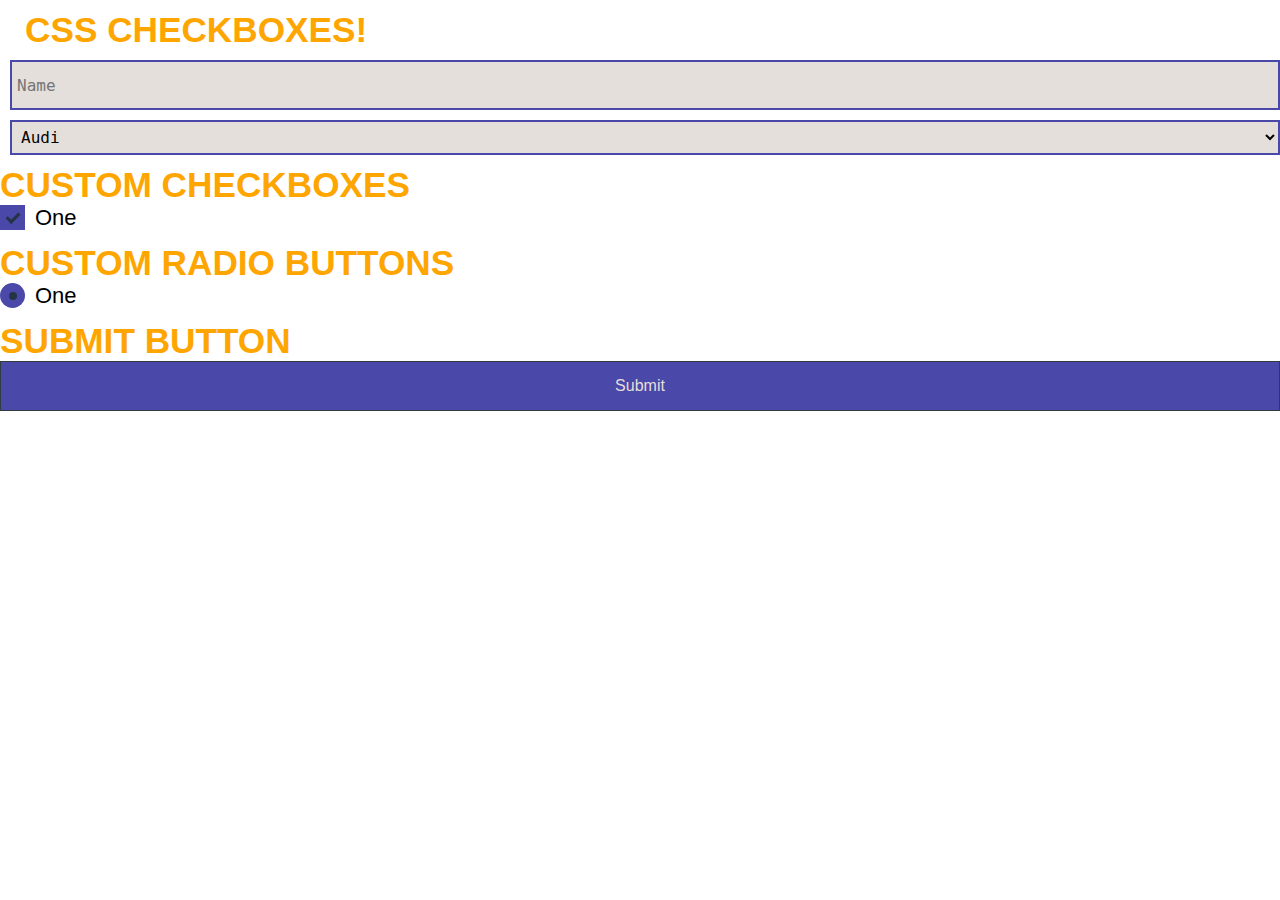
<file: demo.html>
<!DOCTYPE html>
<html>

<head>
    <meta http-equiv="content-type" content="text/html; charset=utf-8">
    <title>CSS Checkbox Demo from CSSCheckbox.com</title>
    <link rel="stylesheet" href="style/css/main.css" />
</head>

<body>

    <h1 style="margin:0; margin-top:10px; padding:0; padding-left:25px; padding-bottom:10px; font-family:sans-serif;">CSS Checkboxes!</h1>
    
    
    <input type="text" class="css-input" placeholder="Name">

    <select class="css-input">
		<option value="Volvo">Volvo</option>
		<option value="Saab">Saab</option>
		<option value="VW">VW</option>
		<option value="Audi" selected>Audi</option>
	</select>

    <h1>Custom Checkboxes</h1>
    <label class="container">One
	  <input type="checkbox" checked="checked">
	  <span class="checkmark"></span>
	</label>
 

    <h1>Custom Radio Buttons</h1>
    <label class="container">One
  <input type="radio" checked="checked" name="radio">
  <span class="checkradio"></span>
</label>



    <h1>Submit button</h1>
    <input class="btn" type="submit" value="Submit">


</body>

</html>
</file>
<file: style/css/main.css>
@charset "UTF-8";
/* ----- Variables -----*/
/*Colors*/
/*Fonts*/
/*Borders*/
/*Stuff*/
#reg-form {
  display: -webkit-box;
  display: -ms-flexbox;
  display: flex;
  -webkit-box-orient: vertical;
  -webkit-box-direction: normal;
      -ms-flex-direction: column;
          flex-direction: column;
}

.form-block {
  width: 100%;
  display: -webkit-box;
  display: -ms-flexbox;
  display: flex;
  -webkit-box-pack: center;
      -ms-flex-pack: center;
          justify-content: center;
}

/* text input field style */
input {
  height: 50px;
}

.css-input {
  border-width: 2px;
  border-style: solid;
  padding: 5px;
  font-size: 16px;
  background-color: #e4dfda;
  border-color: #4a48a9;
  color: #040403;
  /* box-shadow: 0px 0px 5px 0px rgba(50, 58, 66, .75); */
  font-family: monospace;
  text-shadow: -50px 0px 9px rgba(42, 42, 42, 0.1);
  margin-bottom: 10px;
  margin-left: 10px;
}

.css-input:focus {
  outline: none;
  -webkit-box-shadow: 0px 0px 5px 0px rgba(50, 58, 66, 0.75);
          box-shadow: 0px 0px 5px 0px rgba(50, 58, 66, 0.75);
}

/*this is just to organize the demo checkboxes*/
.css-input:hover {
  -webkit-box-shadow: 0px 0px 5px 0px rgba(50, 58, 66, 0.75);
          box-shadow: 0px 0px 5px 0px rgba(50, 58, 66, 0.75);
  -webkit-transition: 0.3s;
  transition: 0.3s;
}

input[type=checkbox].css-checkbox {
  position: absolute;
  z-index: -1000;
  left: -1000px;
  overflow: hidden;
  clip: rect(0 0 0 0);
  height: 1px;
  width: 1px;
  margin: -1px;
  padding: 0;
  border: 0;
}

input[type=checkbox].css-checkbox + label.css-label {
  padding-left: 41px;
  height: 36px;
  display: inline-block;
  line-height: 36px;
  background-repeat: no-repeat;
  background-position: 0 0;
  font-size: 36px;
  vertical-align: middle;
  cursor: pointer;
}

input[type=checkbox].css-checkbox:checked + label.css-label {
  background-position: 0 -36px;
}

label.css-label {
  background-image: url(http://csscheckbox.com/checkboxes/u/csscheckbox_5e67f778a4d9b72b5f87ea729418f5ce.png);
}

input[type=radio].css-checkbox {
  position: absolute;
  z-index: -1000;
  left: -1000px;
  overflow: hidden;
  clip: rect(0 0 0 0);
  height: 1px;
  width: 1px;
  margin: -1px;
  padding: 0;
  border: 0;
}

input[type=radio].css-checkbox + label.css-label {
  padding-left: 41px;
  height: 36px;
  display: inline-block;
  line-height: 36px;
  background-repeat: no-repeat;
  background-position: 0 0;
  font-size: 36px;
  vertical-align: middle;
  cursor: pointer;
}

input[type=radio].css-checkbox:checked + label.css-label {
  background-position: 0 -36px;
}

label.css-label {
  background-image: url(http://csscheckbox.com/checkboxes/u/csscheckbox_db90a821b8d1c3cc963948854fe8ce92.png);
}

label {
  margin-right: 20px;
}

/* checkbox style */
.container {
  display: block;
  position: relative;
  padding-left: 35px;
  margin-bottom: 12px;
  cursor: pointer;
  font-size: 22px;
  -webkit-user-select: none;
  -moz-user-select: none;
  -ms-user-select: none;
  user-select: none;
}

/* Hide the browser's default checkbox */
.container input {
  position: absolute;
  opacity: 0;
  cursor: pointer;
}

/* Create a custom checkbox */
.checkmark {
  position: absolute;
  top: 0;
  left: 0;
  height: 25px;
  width: 25px;
  background-color: #e4dfda;
}

/* On mouse-over, add a grey background color */
.container:hover input ~ .checkmark {
  background-color: #e4dfda;
}

/* When the checkbox is checked, add a blue background */
.container input:checked ~ .checkmark {
  background-color: #4a48a9;
}

/* Create the checkmark/indicator (hidden when not checked) */
.checkmark:after {
  content: "";
  position: absolute;
  display: none;
}

/* Show the checkmark when checked */
.container input:checked ~ .checkmark:after {
  display: block;
}

/* Style the checkmark/indicator */
.container .checkmark:after {
  left: 9px;
  top: 5px;
  width: 5px;
  height: 10px;
  border: solid #253444;
  border-width: 0 3px 3px 0;
  -webkit-transform: rotate(45deg);
  transform: rotate(45deg);
}

/* style radio buttons */
/* The container */
/* Hide the browser's default radio button */
.container input {
  position: absolute;
  opacity: 0;
  cursor: pointer;
}

/* Create a custom radio button */
.checkradio {
  position: absolute;
  top: 0;
  left: 0;
  height: 25px;
  width: 25px;
  background-color: #eee;
  border-radius: 50%;
}

/* On mouse-over, add a grey background color */
.container:hover input ~ .checkradio {
  background-color: #ccc;
}

/* When the radio button is checked, add a blue background */
.container input:checked ~ .checkradio {
  background-color: #4a48a9;
}

/* Create the indicator (the dot/circle - hidden when not checked) */
.checkradio:after {
  content: "";
  position: absolute;
  display: none;
}

/* Show the indicator (dot/circle) when checked */
.container input:checked ~ .checkradio:after {
  display: block;
}

/* Style the indicator (dot/circle) */
.container .checkradio:after {
  top: 9px;
  left: 9px;
  width: 8px;
  height: 8px;
  border-radius: 50%;
  background: white;
  background-color: #253444;
}

/* button style */
.btn {
  display: inline-block;
  font-weight: 400;
  text-align: center;
  white-space: nowrap;
  vertical-align: middle;
  -webkit-user-select: none;
  -moz-user-select: none;
  -ms-user-select: none;
  user-select: none;
  border: 1px solid transparent;
  padding: 0.375rem 0.75rem;
  font-size: 1rem;
  line-height: 1.5;
  /* border-radius: 0.25rem; */
  -webkit-transition: color 0.15s ease-in-out, background-color 0.15s ease-in-out, border-color 0.15s ease-in-out, -webkit-box-shadow 0.15s ease-in-out;
  transition: color 0.15s ease-in-out, background-color 0.15s ease-in-out, border-color 0.15s ease-in-out, -webkit-box-shadow 0.15s ease-in-out;
  transition: color 0.15s ease-in-out, background-color 0.15s ease-in-out, border-color 0.15s ease-in-out, box-shadow 0.15s ease-in-out;
  transition: color 0.15s ease-in-out, background-color 0.15s ease-in-out, border-color 0.15s ease-in-out, box-shadow 0.15s ease-in-out, -webkit-box-shadow 0.15s ease-in-out;
  color: #e4dfda;
  background-color: #4a48a9;
  border-color: #323a42;
}

.btn:hover {
  color: #e4dfda;
  background-color: #253444;
  border-color: #323a42;
  cursor: pointer;
}

.btn:focus {
  color: #fff;
  background-color: #323a42;
  border-color: #4a48a9;
}

.btn:not(:disabled):not(.disabled):active,
.btn:not(:disabled):not(.disabled).active,
.show > .btn.dropdown-toggle {
  color: #fff;
  background-color: #4a48a9;
  border-color: #323a42;
}

.btn:not(:disabled):not(.disabled):active:focus,
.btn:not(:disabled):not(.disabled).active:focus,
.show > .btn.dropdown-toggle:focus {
  -webkit-box-shadow: 0 0 0 0.2rem rgba(0, 123, 255, 0.5);
          box-shadow: 0 0 0 0.2rem rgba(0, 123, 255, 0.5);
}

* {
  margin: 0;
  padding: 0;
  -webkit-box-sizing: border-box;
          box-sizing: border-box;
}

body {
  font-family: "Lato", sans-serif;
  font-size: 1.1em;
}

main {
  letter-spacing: 2px;
}

/*text*/
a {
  text-decoration: none;
  color: #ffa500;
}

.content a::before {
  content: '🔗';
  font-size: 0.8em;
}

h1, h2, h3, h4, h5, h6 {
  font-family: "Hammersmith One", sans-serif;
}

h1 {
  font-size: 2em;
  text-transform: uppercase;
  color: #ffa500;
}

h1.pageTitle {
  font-size: 2.5em;
  text-transform: uppercase;
  color: #4a48a9;
}

strong {
  color: #ffa500;
}

.content {
  width: 80%;
  padding-right: 25px;
}

aside {
  width: 20%;
  background: #253444;
  padding: 25px;
  margin-bottom: auto;
}

section {
  margin: 50px 0;
}

.avatar-small {
  width: 50px;
  height: 50px;
  border: 2px solid #e4dfda;
}

.icon-small {
  width: 22px;
  height: 22px;
}

/*Slider*/
.slide1 {
  background-image: url(../../img/slider/overwatch.jpg);
}

.slide2 {
  background-image: url(../../img/slider/battlefront.jpg);
}

.slide3 {
  background-image: url(../../img/slider/fortnite.jpg);
}

.slide4 {
  background-image: url(../../img/slider/wow.jpg);
}

#slider {
  width: 100vw;
  height: 75vh;
  overflow: hidden;
  position: relative;
  margin: 0 auto;
  border-bottom: 5px solid #253444;
}

#slider .slides {
  display: -webkit-box;
  display: -ms-flexbox;
  display: flex;
  width: 400vw;
  height: 75vh;
  margin: 0;
  padding: 0;
}

#slider .slide {
  float: left;
  list-style-type: none;
  width: 100vw;
  height: 75vh;
  background-position: 50% 50%;
  background-size: cover;
}

.slide div {
  margin: 15% 20%;
  padding: .5em 3em .5em 1em;
  left: 10%;
  background-color: rgba(50, 50, 50, 0.4);
  width: 30%;
}

.slide div h2, .slide div h3, .slide div h4 {
  color: #ffa500;
  font-size: 5em;
  text-transform: uppercase;
}

.slide div span {
  color: #e4dfda;
  font-size: 130%;
  font-weight: bold;
}

.loading {
  position: absolute;
  width: 0px;
  background-color: rgba(200, 200, 200, 0.5);
  bottom: 0;
  height: 15px;
  left: 0;
  z-index: 999;
}

/* The Modal (background) */
.modal {
  display: none;
  position: fixed;
  z-index: 1;
  padding-top: 100px;
  left: 0;
  top: 0;
  width: 100%;
  height: 100%;
  overflow: auto;
  background-color: black;
  background-color: rgba(0, 0, 0, 0.4);
}

/* Modal Content */
.modal-content {
  background-color: #fefefe;
  margin: auto;
  padding: 20px;
  border: 1px solid #888;
  width: 80%;
}

/* The Close Button */
.close {
  color: #aaaaaa;
  float: right;
  font-size: 28px;
  font-weight: bold;
}

.close:hover,
.close:focus {
  color: #000;
  text-decoration: none;
  cursor: pointer;
}

/*Main Layout*/
body {
  display: -webkit-box;
  display: -ms-flexbox;
  display: flex;
  min-height: 100vh;
  -webkit-box-orient: vertical;
  -webkit-box-direction: normal;
      -ms-flex-direction: column;
          flex-direction: column;
}

header {
  display: -webkit-box;
  display: -ms-flexbox;
  display: flex;
  -webkit-box-align: center;
      -ms-flex-align: center;
          align-items: center;
  -webkit-box-pack: justify;
      -ms-flex-pack: justify;
          justify-content: space-between;
  padding: 25px;
  position: fixed;
  width: 100vw;
  z-index: 2;
  background: #fff;
  border-bottom: 5px solid #253444;
}

nav {
  height: 100%;
  margin-top: 7px;
}

nav ul {
  display: -webkit-box;
  display: -ms-flexbox;
  display: flex;
  -webkit-box-align: center;
      -ms-flex-align: center;
          align-items: center;
  list-style: none;
}

nav ul li a {
  height: 100%;
  width: 40px;
  margin: 0 25px;
  display: -webkit-box;
  display: -ms-flexbox;
  display: flex;
  -webkit-box-orient: vertical;
  -webkit-box-direction: normal;
      -ms-flex-direction: column;
          flex-direction: column;
  -webkit-box-align: center;
      -ms-flex-align: center;
          align-items: center;
  -webkit-box-pack: start;
      -ms-flex-pack: start;
          justify-content: flex-start;
  color: #4a48a9;
  text-transform: uppercase;
  font-weight: bold;
}

.nav-img {
  height: 40px;
}

.svgback {
  fill: #253444;
}

.svgfront {
  fill: #e4dfda;
}

nav ul li a:hover,
.active {
  color: #4a48a9;
}

nav ul li a:hover .svgback,
.active .svgback {
  fill: #ffa500;
}

nav ul li a:hover .svgfront,
.active .svgfront {
  fill: #253444;
}

#logo img {
  height: 50px;
}

main {
  -webkit-box-flex: 1;
      -ms-flex: 1;
          flex: 1;
  padding: 25px;
  display: -webkit-box;
  display: -ms-flexbox;
  display: flex;
  -webkit-box-pack: justify;
      -ms-flex-pack: justify;
          justify-content: space-between;
}

.background-image {
  position: fixed;
  left: 0;
  right: 0;
  z-index: -1;
  display: block;
  background-size: cover;
  width: 100vw;
  height: 100vh;
  -webkit-filter: blur(5px) opacity(25%);
  -moz-filter: blur(5px) opacity(25%);
  -o-filter: blur(5px) opacity(25%);
  -ms-filter: blur(5px) opacity(25%);
  filter: blur(5px) opacity(25%);
}

#about {
  background-image: url("https://slotopaint.com/wp-content/uploads/2016/05/Legendlore_slide_06.jpg");
}

/*GAMES
-------*/
#game-container {
  display: -webkit-box;
  display: -ms-flexbox;
  display: flex;
  -ms-flex-wrap: wrap;
      flex-wrap: wrap;
  -webkit-box-orient: vertical;
  -webkit-box-direction: normal;
      -ms-flex-direction: column;
          flex-direction: column;
}

.game-box {
  display: -webkit-box;
  display: -ms-flexbox;
  display: flex;
  margin-bottom: 50px;
}

.game-image {
  position: relative;
  width: 50%;
  margin-right: 25px;
}

.game-info {
  display: -webkit-box;
  display: -ms-flexbox;
  display: flex;
  -webkit-box-pack: justify;
      -ms-flex-pack: justify;
          justify-content: space-between;
  background: #253444;
  -webkit-box-align: center;
      -ms-flex-align: center;
          align-items: center;
  margin-top: -10px;
  color: #e4dfda;
  font-weight: bold;
  padding: 10px;
}

.game-platform {
  margin-top: 5px;
}

.game-platform strong {
  color: #ffa500;
}

.game-genre {
  background: #4a48a9;
  padding: 2px;
  padding-left: 5px;
  margin-top: 5px;
}

.game-image img {
  width: 100%;
}

.game-meta {
  width: 50%;
  line-height: 35px;
  position: relative;
}

.find-group {
  position: absolute;
  bottom: 0;
  background: #4a48a9;
  color: #e4dfda;
  font-weight: bold;
  right: 0;
  margin: auto;
  border: 0;
  padding: 10px;
  font-size: 1.5em;
  text-transform: uppercase;
}

.find-group:hover {
  cursor: pointer;
  color: #4a48a9;
  background: #ffa500;
}

/*POSTS*/
.event-img img {
  margin-bottom: 25px;
}

#posts {
  display: -webkit-box;
  display: -ms-flexbox;
  display: flex;
  -ms-flex-wrap: wrap;
      flex-wrap: wrap;
  -webkit-box-pack: justify;
      -ms-flex-pack: justify;
          justify-content: space-between;
}

.post-boxes {
  width: 49%;
  position: relative;
  padding-bottom: 92px !important;
}

.post-boxes .user {
  position: absolute;
  bottom: 25px;
  border-top: 2px solid #4a48a9;
  left: 25px;
  right: 25px;
  padding-top: 5px;
}

.latest-posts {
  margin-bottom: 30px;
  background: #253444;
  padding: 25px;
}

.latest-posts hr {
  margin: 5px 0;
  border: 0;
  border-top: 2px solid #4a48a9;
}

.latest-posts h3 {
  color: #4a48a9;
  display: -webkit-box;
  display: -ms-flexbox;
  display: flex;
  -webkit-box-pack: justify;
      -ms-flex-pack: justify;
          justify-content: space-between;
  -webkit-box-align: center;
      -ms-flex-align: center;
          align-items: center;
  margin-bottom: 10px;
}

.latest-posts button {
  border: 0;
  background: #4a48a9;
  color: #e4dfda;
  padding: 5px;
}

.latest-posts button:hover {
  cursor: pointer;
  background: #ffa500;
  color: #4a48a9;
}

.latest-posts {
  color: #e4dfda;
}

.latest-posts .user {
  font-size: 0.7em;
  display: -webkit-box;
  display: -ms-flexbox;
  display: flex;
  -webkit-box-pack: justify;
      -ms-flex-pack: justify;
          justify-content: space-between;
}

.timeframe {
  display: -webkit-box;
  display: -ms-flexbox;
  display: flex;
  -webkit-box-pack: justify;
      -ms-flex-pack: justify;
          justify-content: space-between;
  position: absolute;
  bottom: 62px;
  left: 0;
  right: 0;
  padding: 0 25px;
}

.search {
  display: -webkit-box;
  display: -ms-flexbox;
  display: flex;
  -webkit-box-align: center;
      -ms-flex-align: center;
          align-items: center;
}

.small-game {
  color: #ffa500;
}

footer {
  padding: 25px;
  border-top: 5px solid #253444;
  background: #4a48a9;
  color: #e4dfda;
}
/*# sourceMappingURL=main.css.map */
</file>
